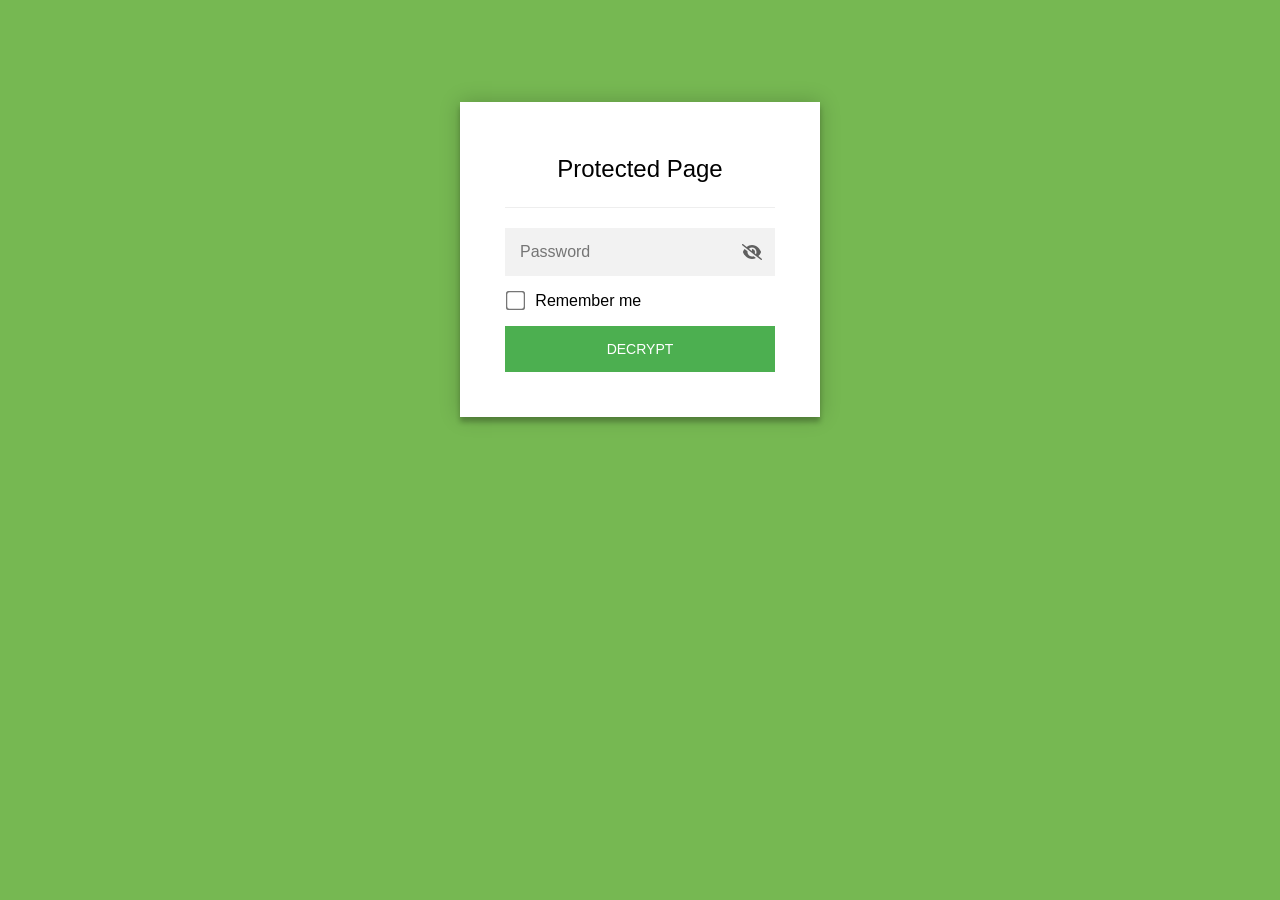
<file: index.html>
<!DOCTYPE html>
<html class="staticrypt-html">
    <head>
        <meta charset="utf-8" />
        <title>Protected Page</title>
        <meta name="viewport" content="width=device-width, initial-scale=1" />

        <!-- do not cache this page -->
        <meta http-equiv="cache-control" content="max-age=0" />
        <meta http-equiv="cache-control" content="no-cache" />
        <meta http-equiv="expires" content="0" />
        <meta http-equiv="expires" content="Tue, 01 Jan 1980 1:00:00 GMT" />
        <meta http-equiv="pragma" content="no-cache" />

        <style>
            .staticrypt-hr {
                margin-top: 20px;
                margin-bottom: 20px;
                border: 0;
                border-top: 1px solid #eee;
            }

            .staticrypt-page {
                width: 360px;
                padding: 8% 0 0;
                margin: auto;
                box-sizing: border-box;
            }

            .staticrypt-form {
                position: relative;
                z-index: 1;
                background: #ffffff;
                max-width: 360px;
                margin: 0 auto 100px;
                padding: 45px;
                text-align: center;
                box-shadow: 0 0 20px 0 rgba(0, 0, 0, 0.2), 0 5px 5px 0 rgba(0, 0, 0, 0.24);
            }

            .staticrypt-form input[type="password"],
            input[type="text"] {
                background: inherit;
                border: 0;
                box-sizing: border-box; /* This ensures padding is included in the total width */
                font-size: 14px;
                outline: 0;
                padding: 15px 30px 15px 15px; /* Adjust the padding to ensure there is space for the icon */
                width: 100%;
            }

            .staticrypt-password-container {
                position: relative;
                outline: 0;
                background: #f2f2f2;
                width: 100%;
                border: 0;
                margin: 0 0 15px;
                box-sizing: border-box;
            }

            .staticrypt-toggle-password-visibility {
                cursor: pointer;
                height: 20px;
                opacity: 60%;
                padding: 13px;
                position: absolute;
                right: 0;
                top: 50%;
                transform: translateY(-50%);
                width: 20px;
            }

            .staticrypt-form .staticrypt-decrypt-button {
                text-transform: uppercase;
                outline: 0;
                background: #4CAF50;
                width: 100%;
                border: 0;
                padding: 15px;
                color: #ffffff;
                font-size: 14px;
                cursor: pointer;
            }

            .staticrypt-form .staticrypt-decrypt-button:hover,
            .staticrypt-form .staticrypt-decrypt-button:active,
            .staticrypt-form .staticrypt-decrypt-button:focus {
                background: #4CAF50;
                filter: brightness(92%);
            }

            .staticrypt-html {
                height: 100%;
            }

            .staticrypt-body {
                height: 100%;
                margin: 0;
            }

            .staticrypt-content {
                height: 100%;
                margin-bottom: 1em;
                background: #76B852;
                font-family: "Arial", sans-serif;
                -webkit-font-smoothing: antialiased;
                -moz-osx-font-smoothing: grayscale;
            }

            .staticrypt-instructions {
                margin-top: -1em;
                margin-bottom: 1em;
            }

            .staticrypt-title {
                font-size: 1.5em;
            }

            label.staticrypt-remember {
                display: flex;
                align-items: center;
                margin-bottom: 1em;
            }

            .staticrypt-remember input[type="checkbox"] {
                transform: scale(1.5);
                margin-right: 1em;
            }

            .hidden {
                display: none !important;
            }

            .staticrypt-spinner-container {
                height: 100%;
                display: flex;
                align-items: center;
                justify-content: center;
            }

            .staticrypt-spinner {
                display: inline-block;
                width: 2rem;
                height: 2rem;
                vertical-align: text-bottom;
                border: 0.25em solid gray;
                border-right-color: transparent;
                border-radius: 50%;
                -webkit-animation: spinner-border 0.75s linear infinite;
                animation: spinner-border 0.75s linear infinite;
                animation-duration: 0.75s;
                animation-timing-function: linear;
                animation-delay: 0s;
                animation-iteration-count: infinite;
                animation-direction: normal;
                animation-fill-mode: none;
                animation-play-state: running;
                animation-name: spinner-border;
            }

            @keyframes spinner-border {
                100% {
                    transform: rotate(360deg);
                }
            }

            @media screen and (-webkit-min-device-pixel-ratio: 0) {
                .staticrypt-form input[type="password"],
                input[type="text"] {
                    font-size: 16px;
                }
            }
        </style>
    </head>

    <body class="staticrypt-body">
        <div id="staticrypt_loading" class="staticrypt-spinner-container">
            <div class="staticrypt-spinner"></div>
        </div>

        <div id="staticrypt_content" class="staticrypt-content hidden">
            <div class="staticrypt-page">
                <div class="staticrypt-form">
                    <div class="staticrypt-instructions">
                        <p class="staticrypt-title">Protected Page</p>
                        <p></p>
                    </div>

                    <hr class="staticrypt-hr" />

                    <form id="staticrypt-form" action="#" method="post">
                        <div class="staticrypt-password-container">
                            <input
                                id="staticrypt-password"
                                type="password"
                                name="password"
                                placeholder="Password"
                                autofocus
                            />

                            <img
                                class="staticrypt-toggle-password-visibility"
                                alt="template_toggle_show"
                                title="template_toggle_show"
                                src="[data-uri]"
                            />
                        </div>

                        <label id="staticrypt-remember-label" class="staticrypt-remember hidden">
                            <input id="staticrypt-remember" type="checkbox" name="remember" />
                            Remember me
                        </label>

                        <input type="submit" class="staticrypt-decrypt-button" value="DECRYPT" />
                    </form>
                </div>
            </div>
        </div>

        <script>
            // these variables will be filled when generating the file - the template format is 'variable_name'
            const staticryptInitiator = 
            ((function(){
  const exports = {};
  const cryptoEngine = ((function(){
  const exports = {};
  const { subtle } = crypto;

const IV_BITS = 16 * 8;
const HEX_BITS = 4;
const ENCRYPTION_ALGO = "AES-CBC";

/**
 * Translates between utf8 encoded hexadecimal strings
 * and Uint8Array bytes.
 */
const HexEncoder = {
    /**
     * hex string -> bytes
     * @param {string} hexString
     * @returns {Uint8Array}
     */
    parse: function (hexString) {
        if (hexString.length % 2 !== 0) throw "Invalid hexString";
        const arrayBuffer = new Uint8Array(hexString.length / 2);

        for (let i = 0; i < hexString.length; i += 2) {
            const byteValue = parseInt(hexString.substring(i, i + 2), 16);
            if (isNaN(byteValue)) {
                throw "Invalid hexString";
            }
            arrayBuffer[i / 2] = byteValue;
        }
        return arrayBuffer;
    },

    /**
     * bytes -> hex string
     * @param {Uint8Array} bytes
     * @returns {string}
     */
    stringify: function (bytes) {
        const hexBytes = [];

        for (let i = 0; i < bytes.length; ++i) {
            let byteString = bytes[i].toString(16);
            if (byteString.length < 2) {
                byteString = "0" + byteString;
            }
            hexBytes.push(byteString);
        }
        return hexBytes.join("");
    },
};

/**
 * Translates between utf8 strings and Uint8Array bytes.
 */
const UTF8Encoder = {
    parse: function (str) {
        return new TextEncoder().encode(str);
    },

    stringify: function (bytes) {
        return new TextDecoder().decode(bytes);
    },
};

/**
 * Salt and encrypt a msg with a password.
 */
async function encrypt(msg, hashedPassword) {
    // Must be 16 bytes, unpredictable, and preferably cryptographically random. However, it need not be secret.
    // https://developer.mozilla.org/en-US/docs/Web/API/SubtleCrypto/encrypt#parameters
    const iv = crypto.getRandomValues(new Uint8Array(IV_BITS / 8));

    const key = await subtle.importKey("raw", HexEncoder.parse(hashedPassword), ENCRYPTION_ALGO, false, ["encrypt"]);

    const encrypted = await subtle.encrypt(
        {
            name: ENCRYPTION_ALGO,
            iv: iv,
        },
        key,
        UTF8Encoder.parse(msg)
    );

    // iv will be 32 hex characters, we prepend it to the ciphertext for use in decryption
    return HexEncoder.stringify(iv) + HexEncoder.stringify(new Uint8Array(encrypted));
}
exports.encrypt = encrypt;

/**
 * Decrypt a salted msg using a password.
 *
 * @param {string} encryptedMsg
 * @param {string} hashedPassword
 * @returns {Promise<string>}
 */
async function decrypt(encryptedMsg, hashedPassword) {
    const ivLength = IV_BITS / HEX_BITS;
    const iv = HexEncoder.parse(encryptedMsg.substring(0, ivLength));
    const encrypted = encryptedMsg.substring(ivLength);

    const key = await subtle.importKey("raw", HexEncoder.parse(hashedPassword), ENCRYPTION_ALGO, false, ["decrypt"]);

    const outBuffer = await subtle.decrypt(
        {
            name: ENCRYPTION_ALGO,
            iv: iv,
        },
        key,
        HexEncoder.parse(encrypted)
    );

    return UTF8Encoder.stringify(new Uint8Array(outBuffer));
}
exports.decrypt = decrypt;

/**
 * Salt and hash the password so it can be stored in localStorage without opening a password reuse vulnerability.
 *
 * @param {string} password
 * @param {string} salt
 * @returns {Promise<string>}
 */
async function hashPassword(password, salt) {
    // we hash the password in multiple steps, each adding more iterations. This is because we used to allow less
    // iterations, so for backward compatibility reasons, we need to support going from that to more iterations.
    let hashedPassword = await hashLegacyRound(password, salt);

    hashedPassword = await hashSecondRound(hashedPassword, salt);

    return hashThirdRound(hashedPassword, salt);
}
exports.hashPassword = hashPassword;

/**
 * This hashes the password with 1k iterations. This is a low number, we need this function to support backwards
 * compatibility.
 *
 * @param {string} password
 * @param {string} salt
 * @returns {Promise<string>}
 */
function hashLegacyRound(password, salt) {
    return pbkdf2(password, salt, 1000, "SHA-1");
}
exports.hashLegacyRound = hashLegacyRound;

/**
 * Add a second round of iterations. This is because we used to use 1k, so for backwards compatibility with
 * remember-me/autodecrypt links, we need to support going from that to more iterations.
 *
 * @param hashedPassword
 * @param salt
 * @returns {Promise<string>}
 */
function hashSecondRound(hashedPassword, salt) {
    return pbkdf2(hashedPassword, salt, 14000, "SHA-256");
}
exports.hashSecondRound = hashSecondRound;

/**
 * Add a third round of iterations to bring total number to 600k. This is because we used to use 1k, then 15k, so for
 * backwards compatibility with remember-me/autodecrypt links, we need to support going from that to more iterations.
 *
 * @param hashedPassword
 * @param salt
 * @returns {Promise<string>}
 */
function hashThirdRound(hashedPassword, salt) {
    return pbkdf2(hashedPassword, salt, 585000, "SHA-256");
}
exports.hashThirdRound = hashThirdRound;

/**
 * Salt and hash the password so it can be stored in localStorage without opening a password reuse vulnerability.
 *
 * @param {string} password
 * @param {string} salt
 * @param {int} iterations
 * @param {string} hashAlgorithm
 * @returns {Promise<string>}
 */
async function pbkdf2(password, salt, iterations, hashAlgorithm) {
    const key = await subtle.importKey("raw", UTF8Encoder.parse(password), "PBKDF2", false, ["deriveBits"]);

    const keyBytes = await subtle.deriveBits(
        {
            name: "PBKDF2",
            hash: hashAlgorithm,
            iterations,
            salt: UTF8Encoder.parse(salt),
        },
        key,
        256
    );

    return HexEncoder.stringify(new Uint8Array(keyBytes));
}

function generateRandomSalt() {
    const bytes = crypto.getRandomValues(new Uint8Array(128 / 8));

    return HexEncoder.stringify(new Uint8Array(bytes));
}
exports.generateRandomSalt = generateRandomSalt;

async function signMessage(hashedPassword, message) {
    const key = await subtle.importKey(
        "raw",
        HexEncoder.parse(hashedPassword),
        {
            name: "HMAC",
            hash: "SHA-256",
        },
        false,
        ["sign"]
    );
    const signature = await subtle.sign("HMAC", key, UTF8Encoder.parse(message));

    return HexEncoder.stringify(new Uint8Array(signature));
}
exports.signMessage = signMessage;

function getRandomAlphanum() {
    const possibleCharacters = "abcdefghijklmnopqrstuvwxyzABCDEFGHIJKLMNOPQRSTUVWXYZ0123456789";

    let byteArray;
    let parsedInt;

    // Keep generating new random bytes until we get a value that falls
    // within a range that can be evenly divided by possibleCharacters.length
    do {
        byteArray = crypto.getRandomValues(new Uint8Array(1));
        // extract the lowest byte to get an int from 0 to 255 (probably unnecessary, since we're only generating 1 byte)
        parsedInt = byteArray[0] & 0xff;
    } while (parsedInt >= 256 - (256 % possibleCharacters.length));

    // Take the modulo of the parsed integer to get a random number between 0 and totalLength - 1
    const randomIndex = parsedInt % possibleCharacters.length;

    return possibleCharacters[randomIndex];
}

/**
 * Generate a random string of a given length.
 *
 * @param {int} length
 * @returns {string}
 */
function generateRandomString(length) {
    let randomString = "";

    for (let i = 0; i < length; i++) {
        randomString += getRandomAlphanum();
    }

    return randomString;
}
exports.generateRandomString = generateRandomString;

  return exports;
})());
const codec = ((function(){
  const exports = {};
  /**
 * Initialize the codec with the provided cryptoEngine - this return functions to encode and decode messages.
 *
 * @param cryptoEngine - the engine to use for encryption / decryption
 */
function init(cryptoEngine) {
    const exports = {};

    /**
     * Top-level function for encoding a message.
     * Includes password hashing, encryption, and signing.
     *
     * @param {string} msg
     * @param {string} password
     * @param {string} salt
     *
     * @returns {string} The encoded text
     */
    async function encode(msg, password, salt) {
        const hashedPassword = await cryptoEngine.hashPassword(password, salt);

        const encrypted = await cryptoEngine.encrypt(msg, hashedPassword);

        // we use the hashed password in the HMAC because this is effectively what will be used a password (so we can store
        // it in localStorage safely, we don't use the clear text password)
        const hmac = await cryptoEngine.signMessage(hashedPassword, encrypted);

        return hmac + encrypted;
    }
    exports.encode = encode;

    /**
     * Encode using a password that has already been hashed. This is useful to encode multiple messages in a row, that way
     * we don't need to hash the password multiple times.
     *
     * @param {string} msg
     * @param {string} hashedPassword
     *
     * @returns {string} The encoded text
     */
    async function encodeWithHashedPassword(msg, hashedPassword) {
        const encrypted = await cryptoEngine.encrypt(msg, hashedPassword);

        // we use the hashed password in the HMAC because this is effectively what will be used a password (so we can store
        // it in localStorage safely, we don't use the clear text password)
        const hmac = await cryptoEngine.signMessage(hashedPassword, encrypted);

        return hmac + encrypted;
    }
    exports.encodeWithHashedPassword = encodeWithHashedPassword;

    /**
     * Top-level function for decoding a message.
     * Includes signature check and decryption.
     *
     * @param {string} signedMsg
     * @param {string} hashedPassword
     * @param {string} salt
     * @param {int} backwardCompatibleAttempt
     * @param {string} originalPassword
     *
     * @returns {Object} {success: true, decoded: string} | {success: false, message: string}
     */
    async function decode(signedMsg, hashedPassword, salt, backwardCompatibleAttempt = 0, originalPassword = "") {
        const encryptedHMAC = signedMsg.substring(0, 64);
        const encryptedMsg = signedMsg.substring(64);
        const decryptedHMAC = await cryptoEngine.signMessage(hashedPassword, encryptedMsg);

        if (decryptedHMAC !== encryptedHMAC) {
            // we have been raising the number of iterations in the hashing algorithm multiple times, so to support the old
            // remember-me/autodecrypt links we need to try bringing the old hashes up to speed.
            originalPassword = originalPassword || hashedPassword;
            if (backwardCompatibleAttempt === 0) {
                const updatedHashedPassword = await cryptoEngine.hashThirdRound(originalPassword, salt);

                return decode(signedMsg, updatedHashedPassword, salt, backwardCompatibleAttempt + 1, originalPassword);
            }
            if (backwardCompatibleAttempt === 1) {
                let updatedHashedPassword = await cryptoEngine.hashSecondRound(originalPassword, salt);
                updatedHashedPassword = await cryptoEngine.hashThirdRound(updatedHashedPassword, salt);

                return decode(signedMsg, updatedHashedPassword, salt, backwardCompatibleAttempt + 1, originalPassword);
            }

            return { success: false, message: "Signature mismatch" };
        }

        return {
            success: true,
            decoded: await cryptoEngine.decrypt(encryptedMsg, hashedPassword),
        };
    }
    exports.decode = decode;

    return exports;
}
exports.init = init;

  return exports;
})());
const decode = codec.init(cryptoEngine).decode;

/**
 * Initialize the staticrypt module, that exposes functions callbable by the password_template.
 *
 * @param {{
 *  staticryptEncryptedMsgUniqueVariableName: string,
 *  isRememberEnabled: boolean,
 *  rememberDurationInDays: number,
 *  staticryptSaltUniqueVariableName: string,
 * }} staticryptConfig - object of data that is stored on the password_template at encryption time.
 *
 * @param {{
 *  rememberExpirationKey: string,
 *  rememberPassphraseKey: string,
 *  replaceHtmlCallback: function,
 *  clearLocalStorageCallback: function,
 * }} templateConfig - object of data that can be configured by a custom password_template.
 */
function init(staticryptConfig, templateConfig) {
    const exports = {};

    /**
     * Decrypt our encrypted page, replace the whole HTML.
     *
     * @param {string} hashedPassword
     * @returns {Promise<boolean>}
     */
    async function decryptAndReplaceHtml(hashedPassword) {
        const { staticryptEncryptedMsgUniqueVariableName, staticryptSaltUniqueVariableName } = staticryptConfig;
        const { replaceHtmlCallback } = templateConfig;

        const result = await decode(
            staticryptEncryptedMsgUniqueVariableName,
            hashedPassword,
            staticryptSaltUniqueVariableName
        );
        if (!result.success) {
            return false;
        }
        const plainHTML = result.decoded;

        // if the user configured a callback call it, otherwise just replace the whole HTML
        if (typeof replaceHtmlCallback === "function") {
            replaceHtmlCallback(plainHTML);
        } else {
            document.write(plainHTML);
            document.close();
        }

        return true;
    }

    /**
     * Attempt to decrypt the page and replace the whole HTML.
     *
     * @param {string} password
     * @param {boolean} isRememberChecked
     *
     * @returns {Promise<{isSuccessful: boolean, hashedPassword?: string}>} - we return an object, so that if we want to
     *   expose more information in the future we can do it without breaking the password_template
     */
    async function handleDecryptionOfPage(password, isRememberChecked) {
        const { staticryptSaltUniqueVariableName } = staticryptConfig;

        // decrypt and replace the whole page
        const hashedPassword = await cryptoEngine.hashPassword(password, staticryptSaltUniqueVariableName);
        return handleDecryptionOfPageFromHash(hashedPassword, isRememberChecked);
    }
    exports.handleDecryptionOfPage = handleDecryptionOfPage;

    async function handleDecryptionOfPageFromHash(hashedPassword, isRememberChecked) {
        const { isRememberEnabled, rememberDurationInDays } = staticryptConfig;
        const { rememberExpirationKey, rememberPassphraseKey } = templateConfig;

        const isDecryptionSuccessful = await decryptAndReplaceHtml(hashedPassword);

        if (!isDecryptionSuccessful) {
            return {
                isSuccessful: false,
                hashedPassword,
            };
        }

        // remember the hashedPassword and set its expiration if necessary
        if (isRememberEnabled && isRememberChecked) {
            window.localStorage.setItem(rememberPassphraseKey, hashedPassword);

            // set the expiration if the duration isn't 0 (meaning no expiration)
            if (rememberDurationInDays > 0) {
                window.localStorage.setItem(
                    rememberExpirationKey,
                    (new Date().getTime() + rememberDurationInDays * 24 * 60 * 60 * 1000).toString()
                );
            }
        }

        return {
            isSuccessful: true,
            hashedPassword,
        };
    }
    exports.handleDecryptionOfPageFromHash = handleDecryptionOfPageFromHash;

    /**
     * Clear localstorage from staticrypt related values
     */
    function clearLocalStorage() {
        const { clearLocalStorageCallback, rememberExpirationKey, rememberPassphraseKey } = templateConfig;

        if (typeof clearLocalStorageCallback === "function") {
            clearLocalStorageCallback();
        } else {
            localStorage.removeItem(rememberPassphraseKey);
            localStorage.removeItem(rememberExpirationKey);
        }
    }

    async function handleDecryptOnLoad() {
        let isSuccessful = await decryptOnLoadFromUrl();

        if (!isSuccessful) {
            isSuccessful = await decryptOnLoadFromRememberMe();
        }

        return { isSuccessful };
    }
    exports.handleDecryptOnLoad = handleDecryptOnLoad;

    /**
     * Clear storage if we are logging out
     *
     * @returns {boolean} - whether we logged out
     */
    function logoutIfNeeded() {
        const logoutKey = "staticrypt_logout";

        // handle logout through query param
        const queryParams = new URLSearchParams(window.location.search);
        if (queryParams.has(logoutKey)) {
            clearLocalStorage();
            return true;
        }

        // handle logout through URL fragment
        const hash = window.location.hash.substring(1);
        if (hash.includes(logoutKey)) {
            clearLocalStorage();
            return true;
        }

        return false;
    }

    /**
     * To be called on load: check if we want to try to decrypt and replace the HTML with the decrypted content, and
     * try to do it if needed.
     *
     * @returns {Promise<boolean>} true if we derypted and replaced the whole page, false otherwise
     */
    async function decryptOnLoadFromRememberMe() {
        const { rememberDurationInDays } = staticryptConfig;
        const { rememberExpirationKey, rememberPassphraseKey } = templateConfig;

        // if we are login out, terminate
        if (logoutIfNeeded()) {
            return false;
        }

        // if there is expiration configured, check if we're not beyond the expiration
        if (rememberDurationInDays && rememberDurationInDays > 0) {
            const expiration = localStorage.getItem(rememberExpirationKey),
                isExpired = expiration && new Date().getTime() > parseInt(expiration);

            if (isExpired) {
                clearLocalStorage();
                return false;
            }
        }

        const hashedPassword = localStorage.getItem(rememberPassphraseKey);

        if (hashedPassword) {
            // try to decrypt
            const isDecryptionSuccessful = await decryptAndReplaceHtml(hashedPassword);

            // if the decryption is unsuccessful the password might be wrong - silently clear the saved data and let
            // the user fill the password form again
            if (!isDecryptionSuccessful) {
                clearLocalStorage();
                return false;
            }

            return true;
        }

        return false;
    }

    async function decryptOnLoadFromUrl() {
        const passwordKey = "staticrypt_pwd";
        const rememberMeKey = "remember_me";

        // try to get the password from the query param (for backward compatibility - we now want to avoid this method,
        // since it sends the hashed password to the server which isn't needed)
        const queryParams = new URLSearchParams(window.location.search);
        const hashedPasswordQuery = queryParams.get(passwordKey);
        const rememberMeQuery = queryParams.get(rememberMeKey);

        const urlFragment = window.location.hash.substring(1);
        // get the password from the url fragment
        const hashedPasswordRegexMatch = urlFragment.match(new RegExp(passwordKey + "=([^&]*)"));
        const hashedPasswordFragment = hashedPasswordRegexMatch ? hashedPasswordRegexMatch[1] : null;
        const rememberMeFragment = urlFragment.includes(rememberMeKey);

        const hashedPassword = hashedPasswordFragment || hashedPasswordQuery;
        const rememberMe = rememberMeFragment || rememberMeQuery;

        if (hashedPassword) {
            return handleDecryptionOfPageFromHash(hashedPassword, rememberMe);
        }

        return false;
    }

    return exports;
}
exports.init = init;

  return exports;
})());
        ;
            const templateError = "template_error",
                templateToggleAltShow = "template_toggle_show",
                templateToggleAltHide = "template_toggle_hide",
                isRememberEnabled = true,
                staticryptConfig = {"staticryptEncryptedMsgUniqueVariableName":"[base64]","isRememberEnabled":true,"rememberDurationInDays":0,"staticryptSaltUniqueVariableName":"c49f56f1fd3517195db498d93c1cf116"};

            // you can edit these values to customize some of the behavior of StatiCrypt
            const templateConfig = {
                rememberExpirationKey: "staticrypt_expiration",
                rememberPassphraseKey: "staticrypt_passphrase",
                replaceHtmlCallback: null,
                clearLocalStorageCallback: null,
            };

            // init the staticrypt engine
            const staticrypt = staticryptInitiator.init(staticryptConfig, templateConfig);

            // try to automatically decrypt on load if there is a saved password
            window.onload = async function () {
                const { isSuccessful } = await staticrypt.handleDecryptOnLoad();

                // if we didn't decrypt anything on load, show the password prompt. Otherwise the content has already been
                // replaced, no need to do anything
                if (!isSuccessful) {
                    // hide loading screen
                    document.getElementById("staticrypt_loading").classList.add("hidden");
                    document.getElementById("staticrypt_content").classList.remove("hidden");
                    document.getElementById("staticrypt-password").focus();

                    // show the remember me checkbox
                    if (isRememberEnabled) {
                        document.getElementById("staticrypt-remember-label").classList.remove("hidden");
                    }
                }
            };

            // toggle password visibility
            const toggleIcon = document.querySelector(".staticrypt-toggle-password-visibility");
            // these two icons are coming from FontAwesome
            const imgSrcEyeClosed =
                "[data-uri]";
            const imgSrcEyeOpened =
                "[data-uri]";
            toggleIcon.addEventListener("click", function () {
                const passwordInput = document.getElementById("staticrypt-password");
                if (passwordInput.type === "password") {
                    passwordInput.type = "text";
                    toggleIcon.src = imgSrcEyeOpened;
                    toggleIcon.alt = templateToggleAltHide;
                    toggleIcon.title = templateToggleAltHide;
                } else {
                    passwordInput.type = "password";
                    toggleIcon.src = imgSrcEyeClosed;
                    toggleIcon.alt = templateToggleAltShow;
                    toggleIcon.title = templateToggleAltShow;
                }
            });

            // handle password form submission
            document.getElementById("staticrypt-form").addEventListener("submit", async function (e) {
                e.preventDefault();

                const password = document.getElementById("staticrypt-password").value,
                    isRememberChecked = document.getElementById("staticrypt-remember").checked;

                const { isSuccessful } = await staticrypt.handleDecryptionOfPage(password, isRememberChecked);

                if (!isSuccessful) {
                    alert(templateError);
                }
            });
        </script>
    </body>
</html>
</file>
